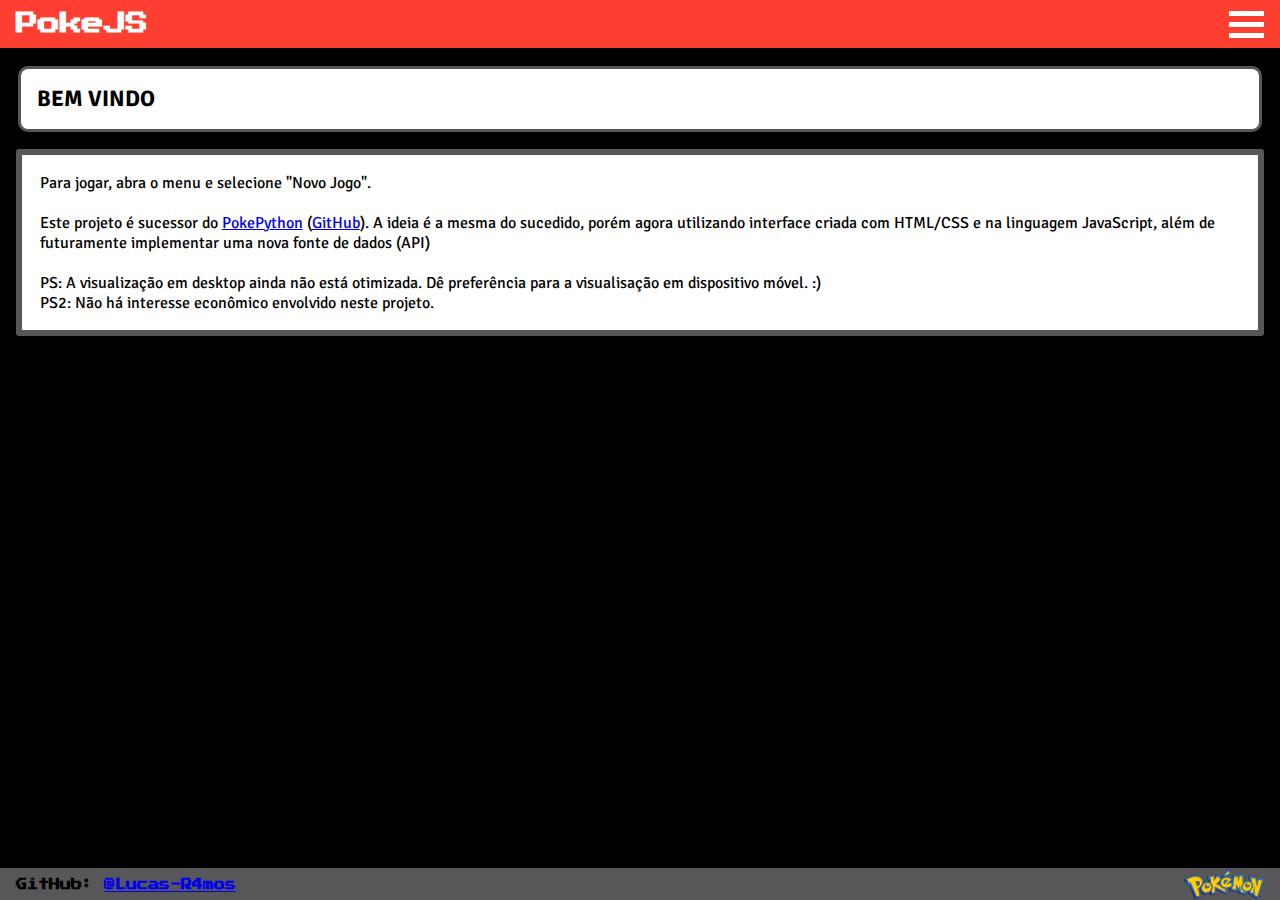
<file: index.html>
<!DOCTYPE html>
<html lang="pt-br">
<head>
    <meta charset="UTF-8">
    <meta name="viewport" content="width=device-width, initial-scale=1.0">
    <link rel="stylesheet" href="/styles/main.css">
    <link rel="stylesheet" href="/styles/button-menu.css">
    <link rel="stylesheet" href="/styles/sidenav.css">
    <link rel="icon" type="image/png" href="/images/pokeball_icon.png">
    <link href="https://fonts.googleapis.com/css2?family=Press+Start+2P&family=Signika:wght@300;400;500;600;700&display=swap" rel="stylesheet">
    <title>PokeJS</title>
</head>
<body>
    <div id="mySidenav" class="sidenav">
        <a href="javascript:void(0)" class="closebtn" onclick="closeNav()">&times;</a>
        <a href="/batalha.html">Novo Jogo</a>
    </div>
    <div id="main">
        <header id="page-header">
            <h1 id="header-title">PokeJS</h1>
            <div class="button-menu" onclick="openNav()">
                <div class="bar1"></div>
                <div class="bar2"></div>
                <div class="bar3"></div>
            </div>
        </header>
        <main>
            <div id="title-box">
                BEM VINDO
            </div>
            <div class="page-content">
                Para jogar, abra o menu e selecione "Novo Jogo".<br><br>
                Este projeto é sucessor do <a href="http://tiny.cc/TestePokePython">PokePython</a> (<a href="https://github.com/Lucas-R4mos/Simulador-PokePython">GitHub</a>). A ideia é a mesma do sucedido, porém agora utilizando interface criada com HTML/CSS e na linguagem JavaScript, além de futuramente implementar uma nova fonte de dados (API)<br><br>
                PS: A visualização em desktop ainda não está otimizada. Dê preferência para a visualisação em dispositivo móvel. :)<br>
                PS2: Não há interesse econômico envolvido neste projeto.
            </div>
        </main>
        <div id="filler-footer"></div>
        <footer id="page-footer">
            <p>GitHub: <a id="link-github" href="https://github.com/Lucas-R4mos">@Lucas-R4mos</a></p>
            <img id="pokemon-logo" src="/images/1200px-International_Pokémon_logo.svg.webp" alt="Pokémon">
        </footer>
    </div>
    <script src="/scripts/interface/sidenav.js"></script>
</body>
</html>
</file>
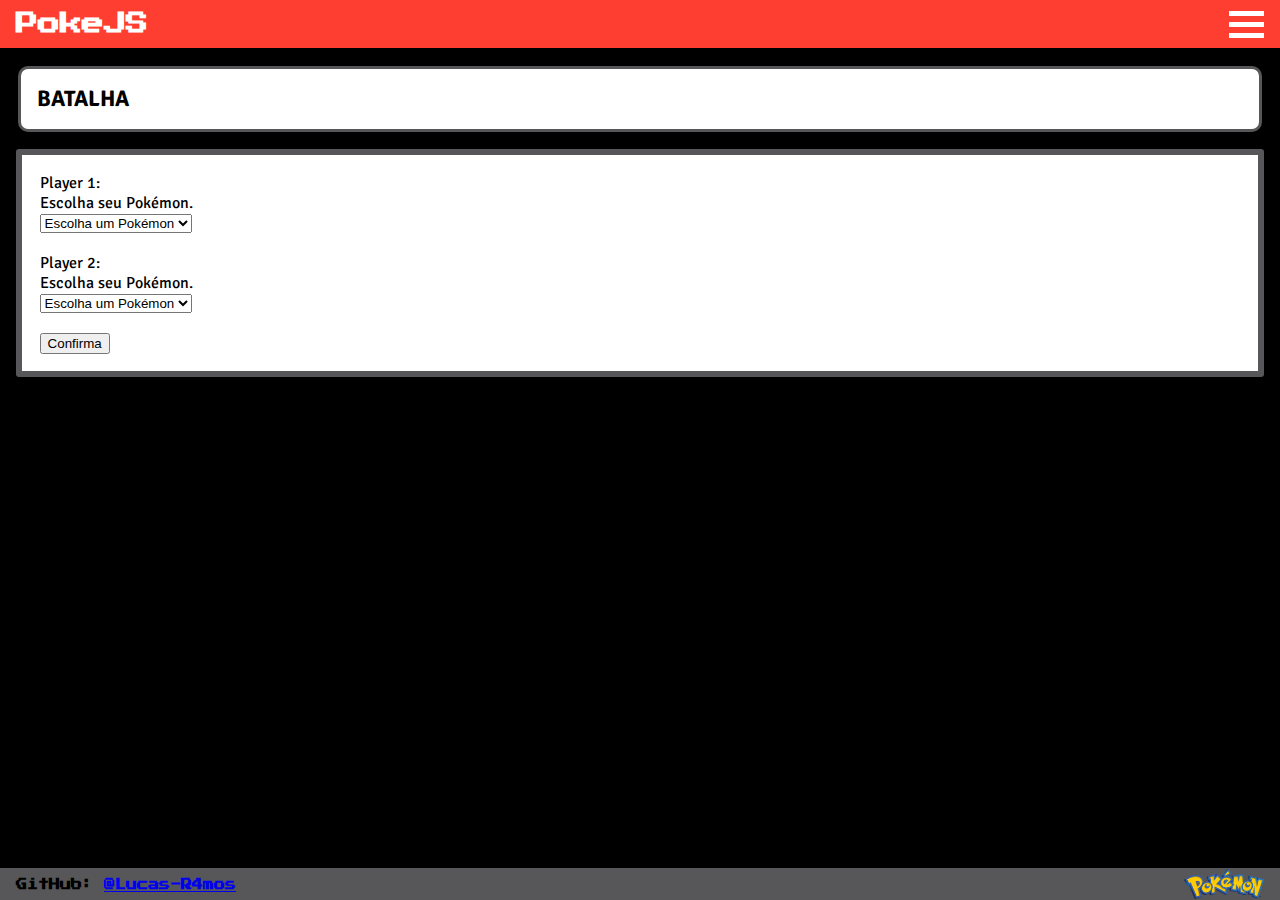
<file: batalha.html>
<!DOCTYPE html>
<html lang="pt-br">
<head>
    <meta charset="UTF-8">
    <meta name="viewport" content="width=device-width, initial-scale=1.0">
    <link rel="stylesheet" href="/styles/main.css">
    <link rel="stylesheet" href="/styles/batalha.css">
    <link rel="stylesheet" href="/styles/button-menu.css">
    <link rel="stylesheet" href="/styles/sidenav.css">
    <link rel="icon" type="image/png" href="/images/pokeball_icon.png">
    <link href="https://fonts.googleapis.com/css2?family=Press+Start+2P&family=Signika:wght@300;400;500;600;700&display=swap" rel="stylesheet">
    <title>PokeJS</title>
</head>
<body onload="preLoad()">
    <div id="mySidenav" class="sidenav">
        <a href="javascript:void(0)" class="closebtn" onclick="closeNav()">&times;</a>
        <a href="/index.html">Home</a>
    </div>
    <div id="main">
        <header id="page-header">
            <h1 id="header-title">PokeJS</h1>
            <div class="button-menu" onclick="openNav()">
                <div class="bar1"></div>
                <div class="bar2"></div>
                <div class="bar3"></div>
            </div>
        </header>
        <main>
            <div id="title-box">
                BATALHA
            </div>
            <div id="battle-container">
                <div id="pokemon-selection" class="page-content">
                    Player 1:<br>
                    Escolha seu Pokémon.<br>
                    <select name="poke-selection-player1" id="poke-selection-player1" required">
                        <option disabled selected value>Escolha um Pokémon</option>
                    </select><br><br>                    
                    Player 2:<br>
                    Escolha seu Pokémon.<br>
                    <select name="poke-selection-player2" id="poke-selection-player2" required>
                        <option disabled selected value>Escolha um Pokémon</option>
                    </select><br><br>
                    <button onclick="escolhePokemonsDepoisRenderiza(player1, player2)">Confirma</button>
                </div>
            </div>
        </main>
        <div id="filler-footer"></div>
        <footer id="page-footer">
            <p>GitHub: <a id="link-github" href="https://github.com/Lucas-R4mos">@Lucas-R4mos</a></p>
            <img id="pokemon-logo" src="/images/1200px-International_Pokémon_logo.svg.webp" alt="Pokémon">
        </footer>
    </div>
    <script src="/scripts/interface/sidenav.js"></script>
    <script src="scripts/pokemon.js"></script>
</body>
</html>
</file>
<file: styles/main.css>
:root {
    --color-red-pokeball: #fe3e31;
    --color-gray-pokeball: #575759;
    --color-gray-darker-pokeball: #262627;
    --color-gray-lighter-pokeball: #727274;
    --color-blue-combat-screen: #254a67;
    --color-yellow-border-combat-screen: #c8a848;
    --color-gray-border-combat-screen: #706880;
    font-size: 100%;
}

html, body {
    margin: 0;
    padding: 0;
    width: 100vw;
    height: 100vh;
    background-color: black;
    font-family: 'signika';
}

#main {
    display: block;
    align-items: center;
}

#page-header {
    background-color: var(--color-red-pokeball);
    position: sticky;
    top: 0;
    left: 0;
    width: 100%;
    height: 3rem;
    display: flex;
    align-items: center;
    justify-content: space-between;
}

#header-title {
    color: white;
    font-family: 'Press Start 2P', cursive;
    font-size: 1.4rem;
    padding: 1rem;
}

#title-box {
    margin: 1.1rem;
    border: solid 3px var(--color-gray-pokeball);
    padding: 1rem;
    border-radius: 10px;
    background-color: white;
    font: 700 1.4rem "signika";
}

.page-content {
    margin: 1rem;
    border: solid 6px var(--color-gray-pokeball);
    padding: 1.1rem;
    border-radius: 3px;
    background-color: white;
    font: 400 1rem "signika";
}

#filler-footer {
    height: 2.5rem;
}

#page-footer {
    position: fixed;
    bottom: 0;
    left: 0;
    background-color: var(--color-gray-pokeball);
    width: 100%;
    height: 2rem;
    display: flex;
    align-items: center;
    justify-content: space-between;
}

#page-footer p {
    margin: 1rem;
    font: 700 0.7rem "Press Start 2P";
}

#pokemon-logo {
    width: 5rem;
    padding-right: 1rem;
}
</file>
<file: styles/button-menu.css>
.button-menu {
    margin: 1rem;
    display: inline-block;
    cursor: pointer;
    border: none;
  }
  
  .bar1, .bar2, .bar3 {
    width: 35px;
    height: 5px;
    background-color: white;
    margin: 6px 0;
}
</file>
<file: styles/sidenav.css>
/* The side navigation menu */
.sidenav {
    height: 100%; /* 100% Full-height */
    width: 0; /* 0 width - change this with JavaScript */
    position: fixed; /* Stay in place */
    z-index: 1; /* Stay on top */
    top: 0; /* Stay at the top */
    left: 0;
    background-color: var(--color-gray-darker-pokeball); /* Black*/
    overflow-x: hidden; /* Disable horizontal scroll */
    padding-top: 60px; /* Place content 60px from the top */
    transition: 0.5s; /* 0.5 second transition effect to slide in the sidenav */
  }
  
  /* The navigation menu links */
  .sidenav a {
    padding: 8px 8px 8px 32px;
    text-decoration: none;
    font-size: 25px;
    color: white;
    display: block;
    transition: 0.3s;
  }
  
  /* When you mouse over the navigation links, change their color */
  .sidenav a:hover {
    color: #f1f1f1;
  }
  
  /* Position and style the close button (top right corner) */
  .sidenav .closebtn {
    position: absolute;
    top: 0;
    right: 25px;
    font-size: 36px;
    margin-left: 50px;
  }


  /* On smaller screens, where height is less than 450px, change the style of the sidenav (less padding and a smaller font size) */
  @media screen and (max-height: 450px) {
    .sidenav {padding-top: 15px;}
    .sidenav a {font-size: 18px;}
  }
</file>
<file: styles/batalha.css>
#combat-call {
    display: flex;
    justify-content: space-between;
    align-items: center;
}

#button-start-combat {
    height: 2rem;
}

#combat-screen {
    margin: 0.6rem;
    padding: 0;
    border-radius: 10px;
    background-color: white;
}

#visual-display {
    margin: 0;
    height: 15rem;
    display: grid;
    grid-template-areas: 
    "enemy-info enemy-image"
    "player-image player-info";
}

.visual-display-item {
    padding: 0.8rem;
}

#enemy-image {
    height: 6rem;
}

#player-image {
    height: 6rem;
}


#options-display {
    margin: 0;
    height: 5.2rem;
    width: 100%;
    display: flex;
}

.battle-message {
    background-color: var(--color-blue-combat-screen);
    color: white;
    width: 120%;
    padding: 0;
    border-left: solid 8px var(--color-yellow-border-combat-screen);
    border-top: solid 8px var(--color-yellow-border-combat-screen);
    border-bottom: solid 8px var(--color-yellow-border-combat-screen);
    border-radius: 0 0 0 10px;
    font: 400 1rem;
}

#battle-message-report {
    border: solid 8px var(--color-yellow-border-combat-screen);
    border-radius: 0 0 10px 10px;
    display: flex;
    align-items: center;
}

.white-border {
    border: solid 0.2rem white;
    border-radius: 2px;
    height: 93%;
    margin-top: -0.1rem;
}


#report-button-container {
    width: 100%;
}

.report-button {
    height: 100%;
    width: 100%;
}

.white-border p {
    margin: 0.5rem;
}


#battle-choice {
    display: grid;
    grid-template-areas:
    "fight-button"
    "run-button";
    border: solid 5px var(--color-gray-border-combat-screen);
    border-radius: 0 0 10px 0;
    width: 6rem;
}

#battle-choice-report {
    border: solid 5px var(--color-gray-border-combat-screen);
    border-radius: 0 0 10px 0;
    width: 6rem;
    display: flex;
    align-items: center;
}

.battle-choice-button {
    background-color: white;
    border: none;
    height: 100%;
    font: 400 1rem "signika";
    display: flex;
    align-items: center;
    justify-content: center;
}

#battle-choice-moves {
    padding-left: 1rem;
    padding-right: 1rem;
    border: solid 5px var(--color-gray-border-combat-screen);
    border-radius: 0 0 0 10px;
    width: calc(100% - 4rem);
    display: flex;
    align-items: center;
    justify-content: space-between;
}


#move-selection-player1, #move-selection-player2 {
    height: 3rem;
    width: 8rem;
}


#battle-choice-confirm-container {
    display: flex;
    border: solid 5px var(--color-gray-border-combat-screen);
    border-radius: 0 0 10px 0;
    width: 4.5rem;
}
</file>
